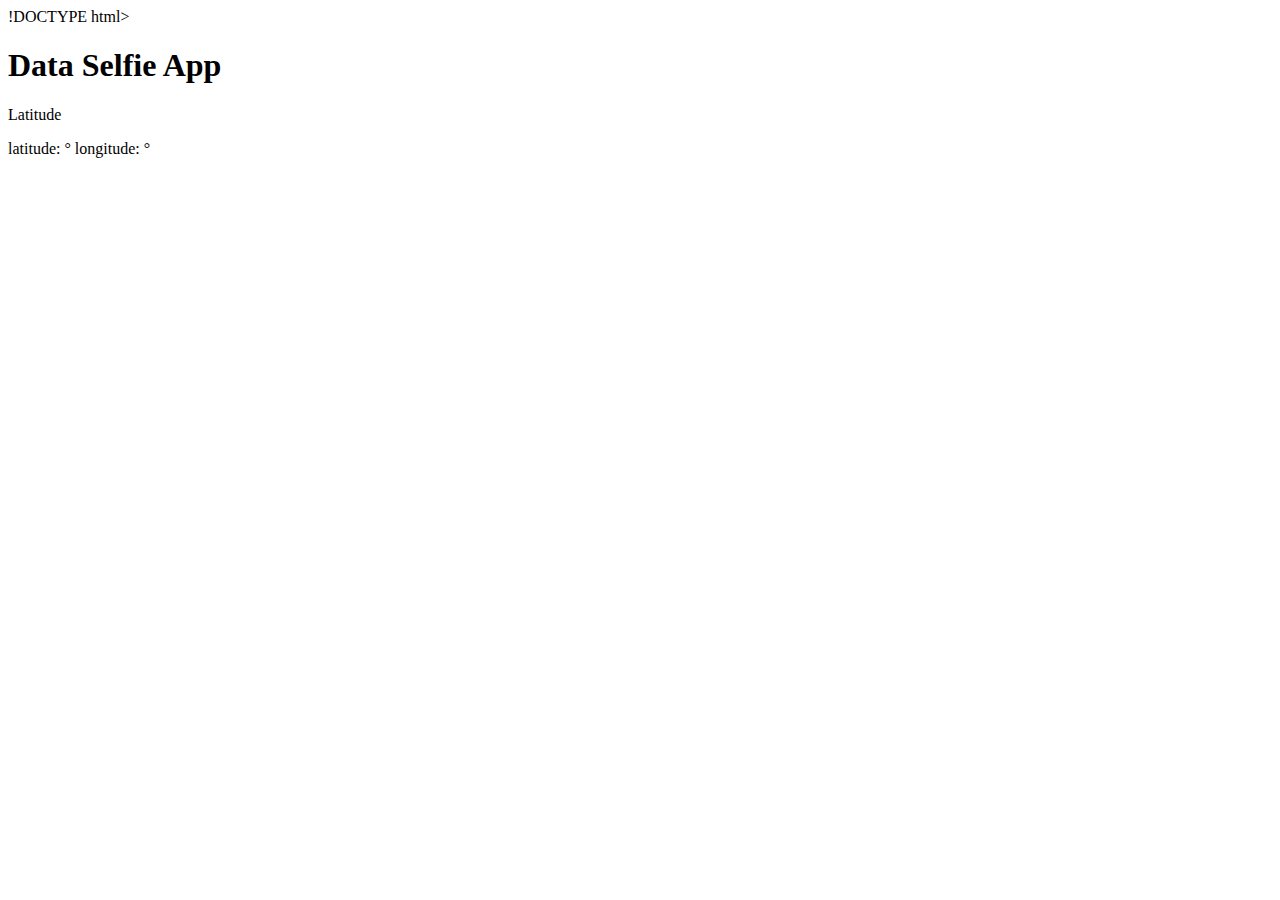
<file: index.html>
!DOCTYPE html>
<html land="en">
    <head>
        <meta charset="UTF-8">
        <meta name="viewport" content="width=device-width">
        <meta http-equiv="X-UA-Compatible" content="ie=edje">
        <title>Document</title>
    </head>
    <body>
        <script>
        if('geolocation' in navigator) {
            console.log('geolocation available');
            navigator.geolocation.getCurrentPosition( async position => { 
            console.lat = position.coords.latitude;
            console.lon = position.coords.longitude;
            document.getElementById('latitude').textContent = lat;
            document.getElementById('longitude').textContent = lon;
            //console.log(position);
            
             
            const indexdata = {lat, lon}
            
            
            const options = {
                method: "POST",
            
                Headers: {
                   'Content-Type': 'aplication/json'
                },
                body: JSON.stringify(indexdata)
            }
            const response = await fetch( '/api', options);
            const data = await response.json();
            console.log(indexdata);
s
          });
        } else {
          console.log('geolocation not availible');
        }
        </script>
        <h1>Data Selfie App</h1>
        <p>Latitude <span id="latitude"></span><br/>
            <p>
                latitude: <span id="latitude">&deg</span>
                longitude: <span id="latitude">&deg</span>
            </p>
    </body>
</html>
</file>
